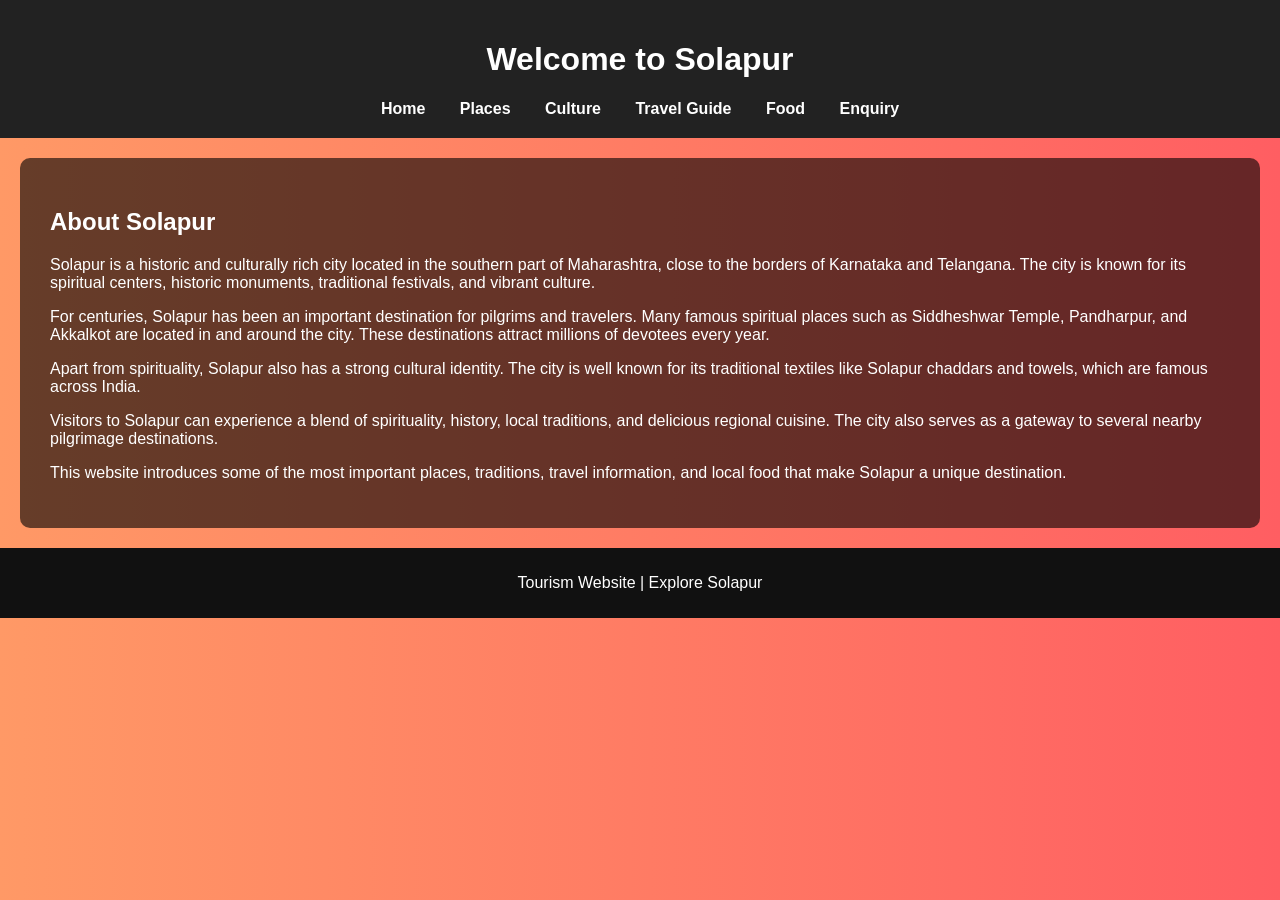
<file: index.html>
<!DOCTYPE html>
<html>
<head>
<title>Welcome to Solapur</title>
<link rel="stylesheet" href="style.css">
</head>

<body>

<header>
<h1>Welcome to Solapur</h1>
<nav>
<a href="index.html">Home</a>
<a href="places.html">Places</a>
<a href="culture.html">Culture</a>
<a href="travel.html">Travel Guide</a>
<a href="food.html">Food</a>
<a href="enquiry.html">Enquiry</a>
</nav>
</header>

<section class="content">

<h2>About Solapur</h2>

<p>
Solapur is a historic and culturally rich city located in the southern part of Maharashtra,
close to the borders of Karnataka and Telangana. The city is known for its spiritual centers,
historic monuments, traditional festivals, and vibrant culture.
</p>

<p>
For centuries, Solapur has been an important destination for pilgrims and travelers. Many
famous spiritual places such as Siddheshwar Temple, Pandharpur, and Akkalkot are located
in and around the city. These destinations attract millions of devotees every year.
</p>

<p>
Apart from spirituality, Solapur also has a strong cultural identity. The city is well known for
its traditional textiles like Solapur chaddars and towels, which are famous across India.
</p>

<p>
Visitors to Solapur can experience a blend of spirituality, history, local traditions, and
delicious regional cuisine. The city also serves as a gateway to several nearby pilgrimage
destinations.
</p>

<p>
This website introduces some of the most important places, traditions, travel information,
and local food that make Solapur a unique destination.
</p>

</section>

<footer>
<p>Tourism Website | Explore Solapur</p>
</footer>

</body>
</html>
</file>
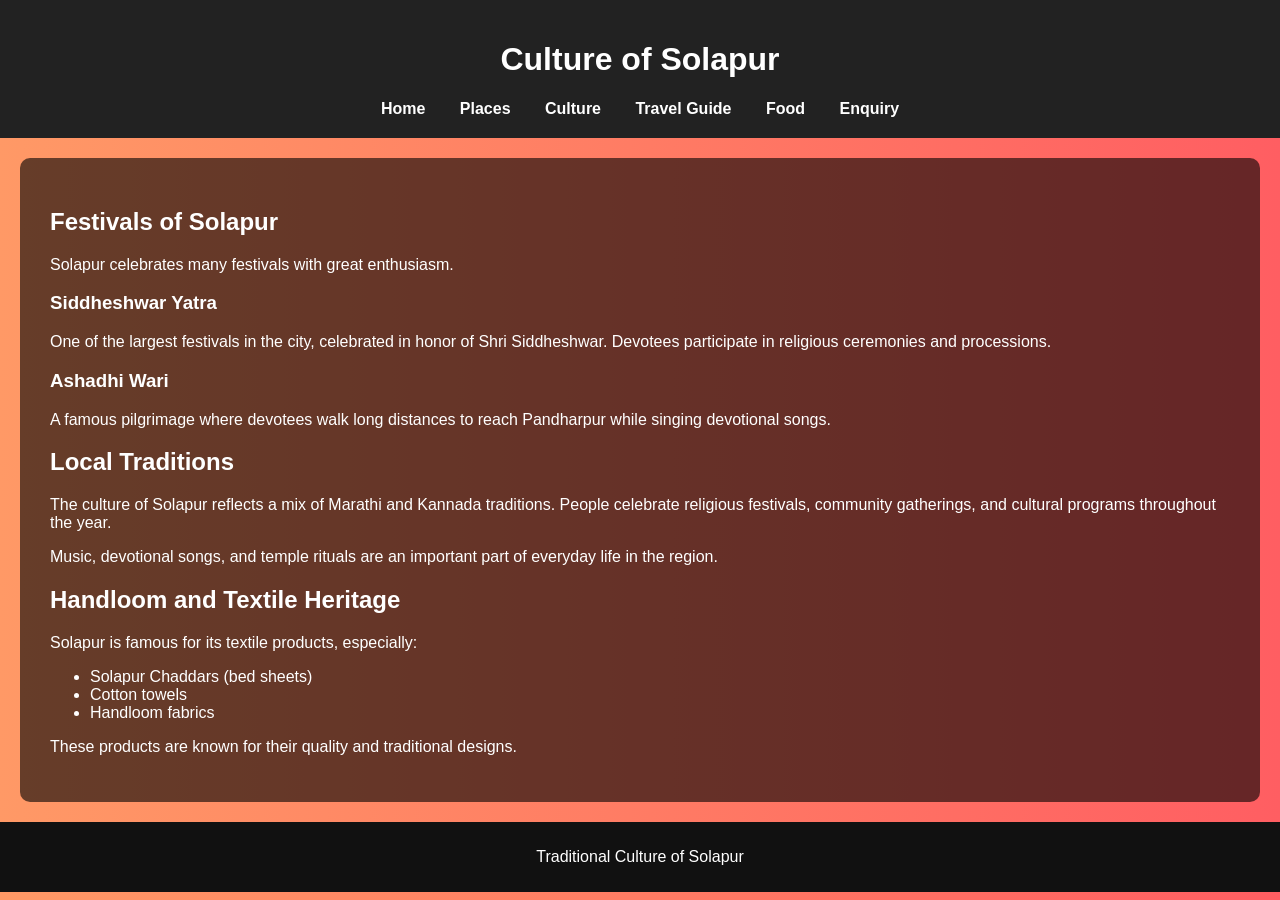
<file: culture.html>
<!DOCTYPE html>
<html>
<head>
<title>Culture of Solapur</title>
<link rel="stylesheet" href="style.css">
</head>

<body>

<header>
<h1>Culture of Solapur</h1>

<nav>
<a href="index.html">Home</a>
<a href="places.html">Places</a>
<a href="culture.html">Culture</a>
<a href="travel.html">Travel Guide</a>
<a href="food.html">Food</a>
<a href="enquiry.html">Enquiry</a>
</nav>
</header>

<section class="content">

<h2>Festivals of Solapur</h2>

<p>Solapur celebrates many festivals with great enthusiasm.</p>

<h3>Siddheshwar Yatra</h3>

<p>
One of the largest festivals in the city, celebrated in honor of Shri Siddheshwar.
Devotees participate in religious ceremonies and processions.
</p>

<h3>Ashadhi Wari</h3>

<p>
A famous pilgrimage where devotees walk long distances to reach Pandharpur
while singing devotional songs.
</p>

<h2>Local Traditions</h2>

<p>
The culture of Solapur reflects a mix of Marathi and Kannada traditions.
People celebrate religious festivals, community gatherings, and cultural
programs throughout the year.
</p>

<p>
Music, devotional songs, and temple rituals are an important part of
everyday life in the region.
</p>

<h2>Handloom and Textile Heritage</h2>

<p>Solapur is famous for its textile products, especially:</p>

<ul>
<li>Solapur Chaddars (bed sheets)</li>
<li>Cotton towels</li>
<li>Handloom fabrics</li>
</ul>

<p>
These products are known for their quality and traditional designs.
</p>

</section>

<footer>
<p>Traditional Culture of Solapur</p>
</footer>

</body>
</html>
</file>
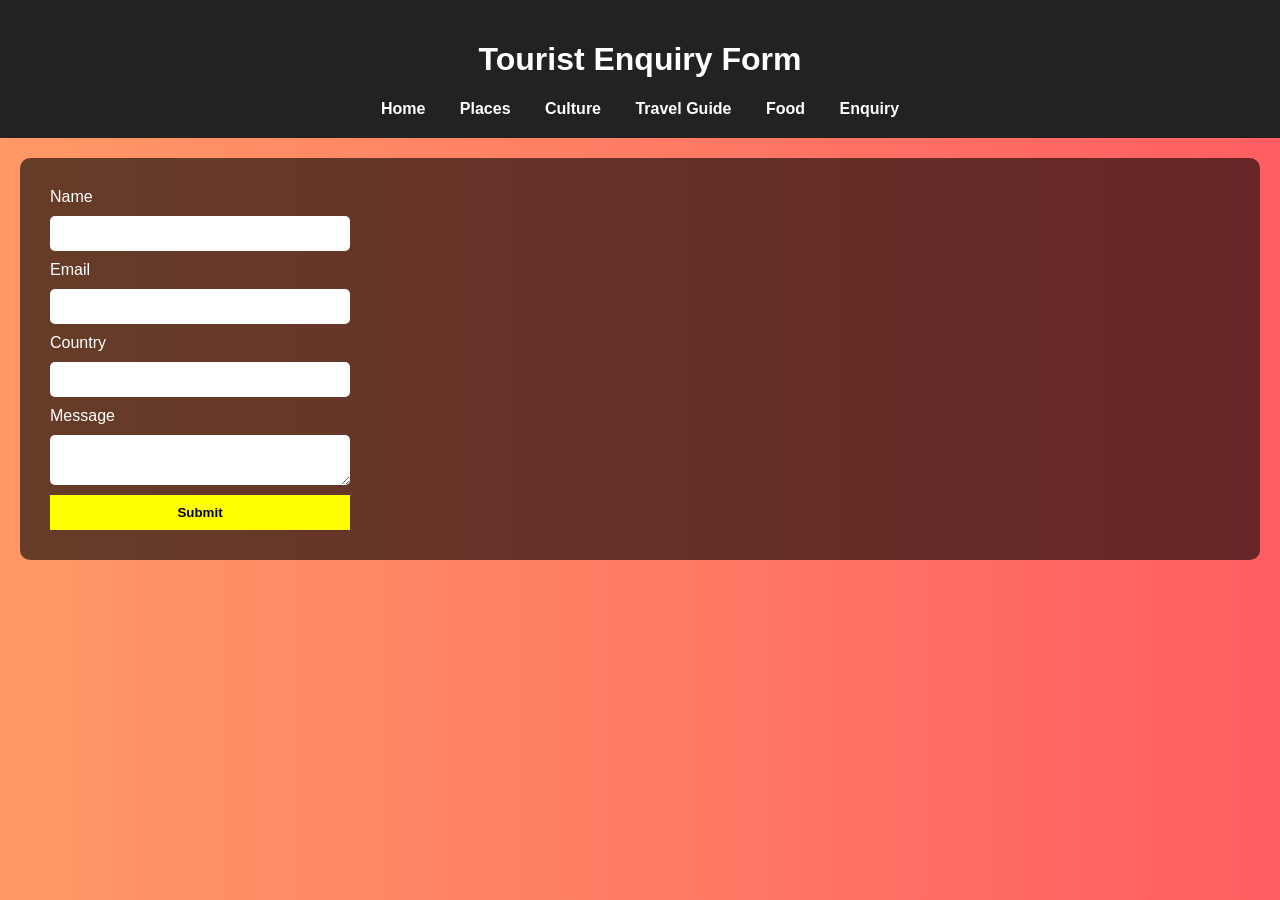
<file: enquiry.html>
<!DOCTYPE html>
<html>
<head>
<title>Tourist Enquiry</title>
<link rel="stylesheet" href="style.css">
<script src="script.js"></script>
</head>

<body>

<header>
<h1>Tourist Enquiry Form</h1>

<nav>
<a href="index.html">Home</a>
<a href="places.html">Places</a>
<a href="culture.html">Culture</a>
<a href="travel.html">Travel Guide</a>
<a href="food.html">Food</a>
<a href="enquiry.html">Enquiry</a>
</nav>

</header>

<section class="content">

<form onsubmit="return validateForm()">

<label>Name</label>
<input type="text" id="name">

<label>Email</label>
<input type="email" id="email">

<label>Country</label>
<input type="text" id="country">

<label>Message</label>
<textarea id="message"></textarea>

<button type="submit">Submit</button>

</form>

</section>

</body>
</html>
</file>
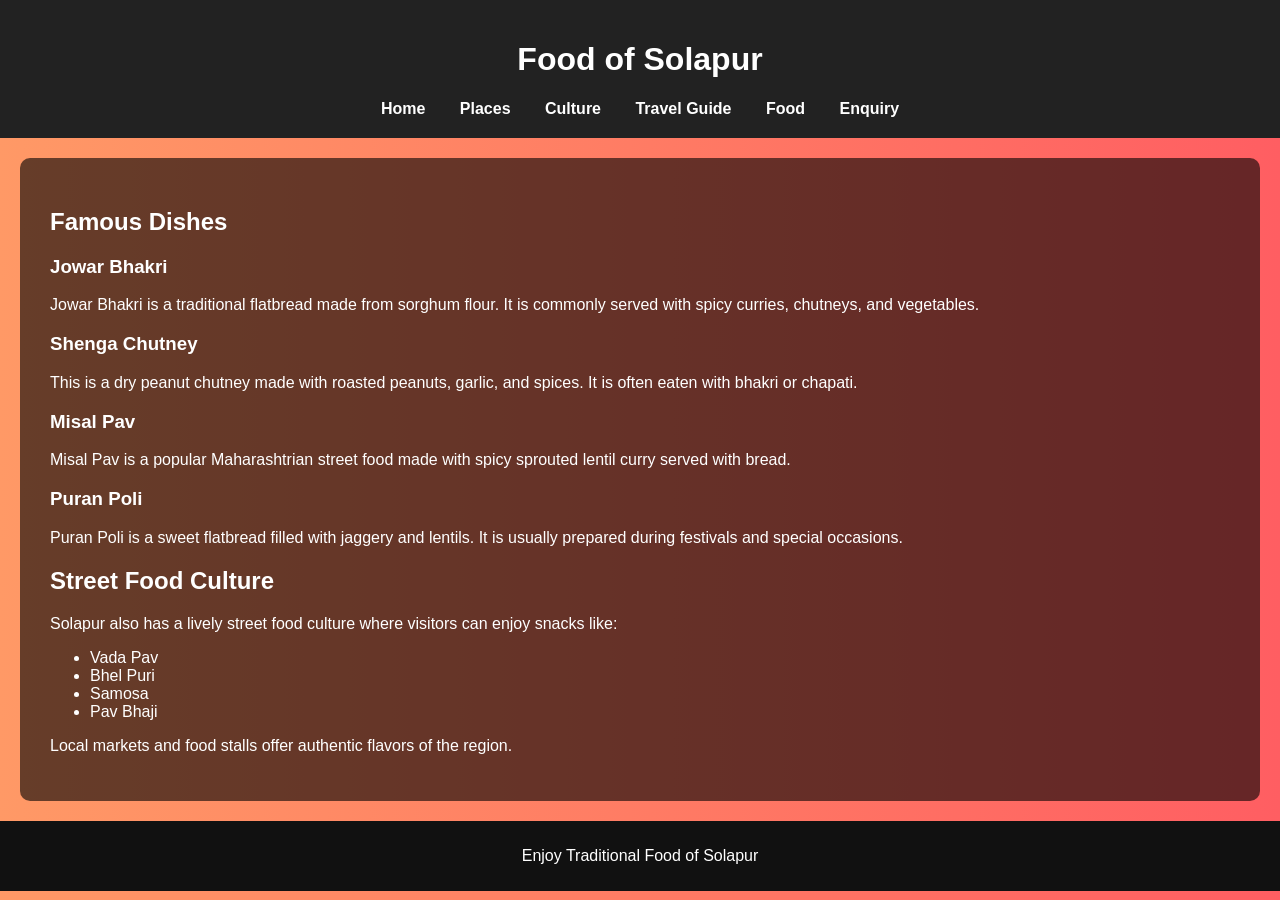
<file: food.html>
<!DOCTYPE html>
<html>
<head>
<title>Food of Solapur</title>
<link rel="stylesheet" href="style.css">
</head>

<body>

<header>
<h1>Food of Solapur</h1>

<nav>
<a href="index.html">Home</a>
<a href="places.html">Places</a>
<a href="culture.html">Culture</a>
<a href="travel.html">Travel Guide</a>
<a href="food.html">Food</a>
<a href="enquiry.html">Enquiry</a>
</nav>
</header>

<section class="content">

<h2>Famous Dishes</h2>

<h3>Jowar Bhakri</h3>

<p>
Jowar Bhakri is a traditional flatbread made from sorghum flour.
It is commonly served with spicy curries, chutneys, and vegetables.
</p>

<h3>Shenga Chutney</h3>

<p>
This is a dry peanut chutney made with roasted peanuts, garlic, and spices.
It is often eaten with bhakri or chapati.
</p>

<h3>Misal Pav</h3>

<p>
Misal Pav is a popular Maharashtrian street food made with spicy
sprouted lentil curry served with bread.
</p>

<h3>Puran Poli</h3>

<p>
Puran Poli is a sweet flatbread filled with jaggery and lentils.
It is usually prepared during festivals and special occasions.
</p>

<h2>Street Food Culture</h2>

<p>Solapur also has a lively street food culture where visitors can enjoy snacks like:</p>

<ul>
<li>Vada Pav</li>
<li>Bhel Puri</li>
<li>Samosa</li>
<li>Pav Bhaji</li>
</ul>

<p>
Local markets and food stalls offer authentic flavors of the region.
</p>

</section>

<footer>
<p>Enjoy Traditional Food of Solapur</p>
</footer>

</body>
</html>
</file>
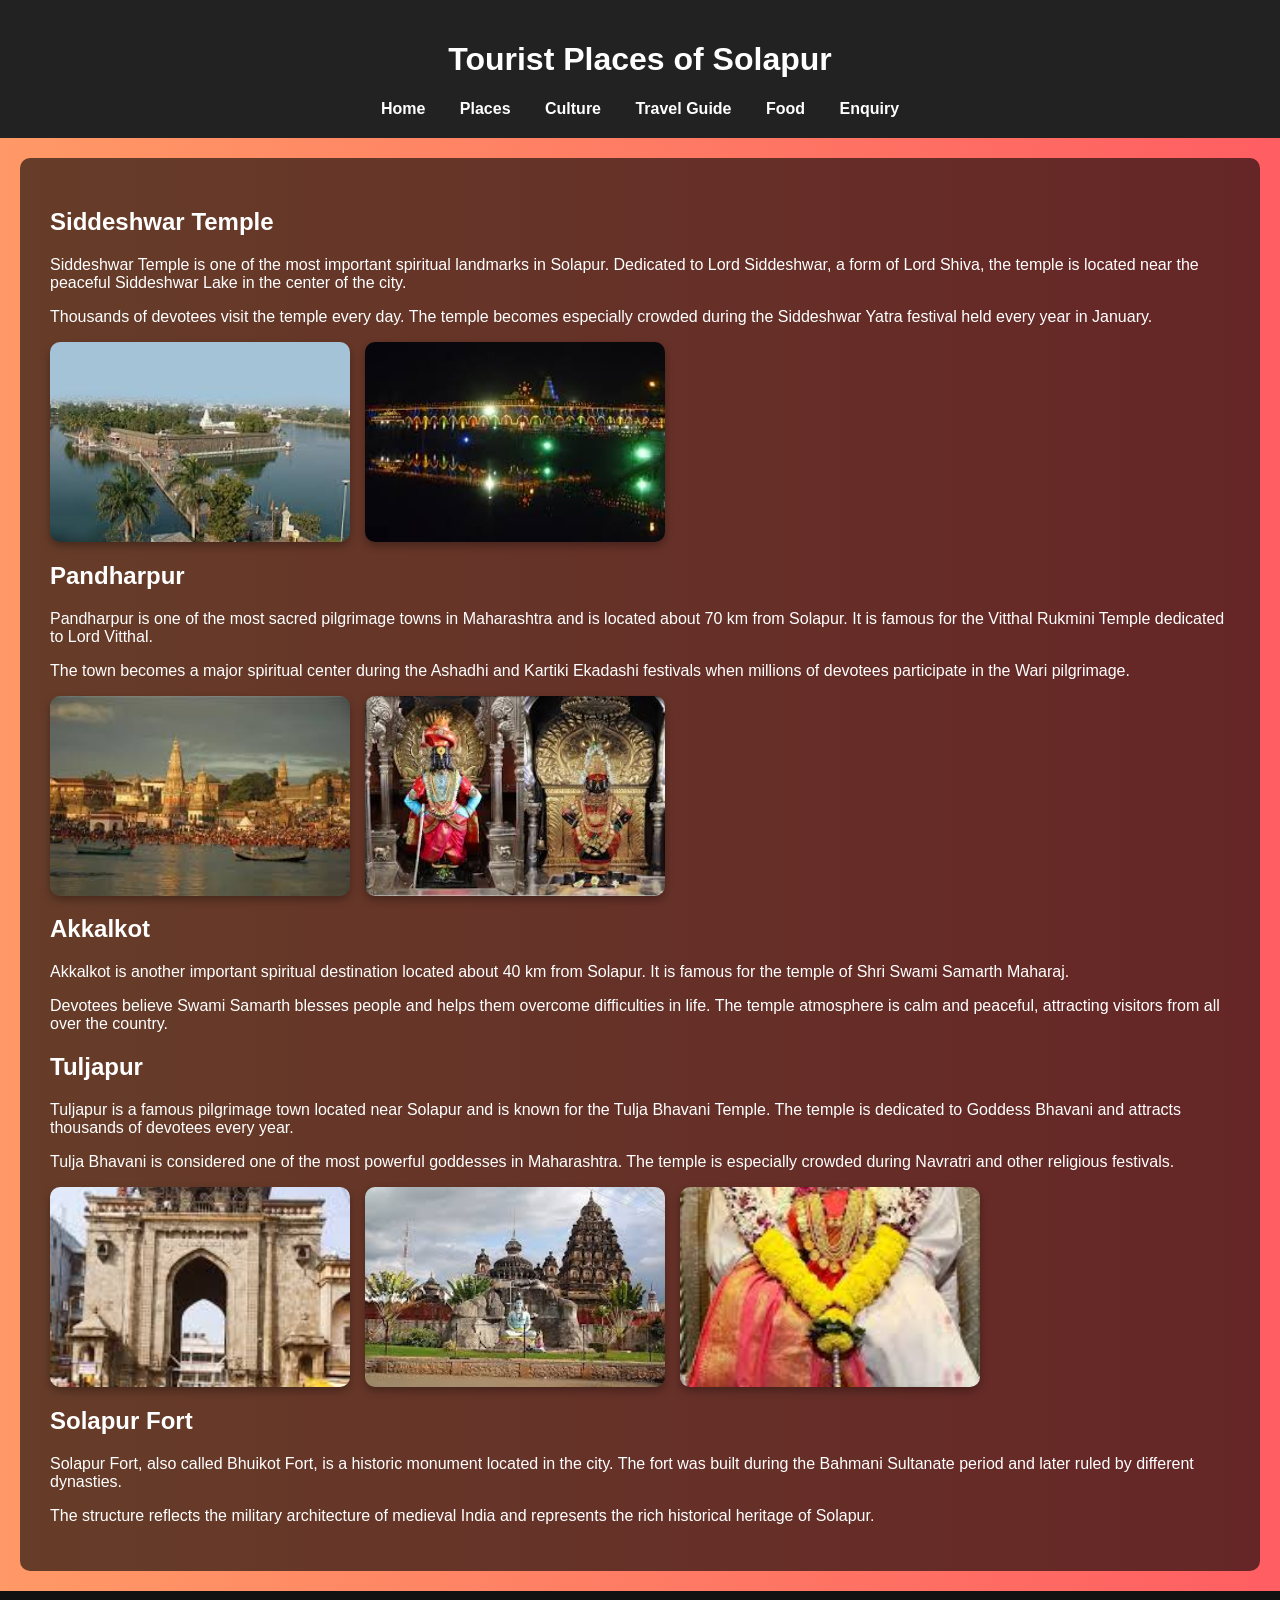
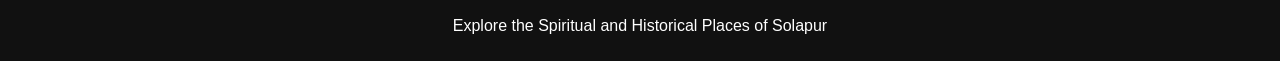
<file: places.html>
<!DOCTYPE html>
<html>
<head>
<title>Places in Solapur</title>
<link rel="stylesheet" href="style.css">

<style>

.gallery{
display:flex;
flex-wrap:wrap;
gap:15px;
margin-top:15px;
}

.gallery img{
width:300px;
height:200px;
object-fit:cover;
border-radius:10px;
box-shadow:0 4px 8px rgba(0,0,0,0.3);
}

</style>

</head>

<body>

<header>
<h1>Tourist Places of Solapur</h1>

<nav>
<a href="index.html">Home</a>
<a href="places.html">Places</a>
<a href="culture.html">Culture</a>
<a href="travel.html">Travel Guide</a>
<a href="food.html">Food</a>
<a href="enquiry.html">Enquiry</a>
</nav>

</header>

<section class="content">

<h2>Siddeshwar Temple</h2>

<p>
Siddeshwar Temple is one of the most important spiritual landmarks in Solapur.
Dedicated to Lord Siddeshwar, a form of Lord Shiva, the temple is located near
the peaceful Siddeshwar Lake in the center of the city.
</p>

<p>
Thousands of devotees visit the temple every day. The temple becomes especially
crowded during the Siddeshwar Yatra festival held every year in January.
</p>

<div class="gallery">
<img src="image/siddeshwar.jpg" alt="Siddeshwar Temple">
<img src="image/siddeshwar_night.jpg" alt="Siddeshwar Temple at Night">
</div>


<h2>Pandharpur</h2>

<p>
Pandharpur is one of the most sacred pilgrimage towns in Maharashtra and is located
about 70 km from Solapur. It is famous for the Vitthal Rukmini Temple dedicated
to Lord Vitthal.
</p>

<p>
The town becomes a major spiritual center during the Ashadhi and Kartiki Ekadashi
festivals when millions of devotees participate in the Wari pilgrimage.
</p>

<div class="gallery">
<img src="image/pandharpur1.jpg" alt="Pandharpur Temple">
<img src="image/pandharpur2.jpg" alt="Pandharpur Pilgrimage">
</div>


<h2>Akkalkot</h2>

<p>
Akkalkot is another important spiritual destination located about 40 km from Solapur.
It is famous for the temple of Shri Swami Samarth Maharaj.
</p>

<p>
Devotees believe Swami Samarth blesses people and helps them overcome
difficulties in life. The temple atmosphere is calm and peaceful, attracting
visitors from all over the country.
</p>


<h2>Tuljapur</h2>

<p>
Tuljapur is a famous pilgrimage town located near Solapur and is known for the
Tulja Bhavani Temple. The temple is dedicated to Goddess Bhavani and attracts
thousands of devotees every year.
</p>

<p>
Tulja Bhavani is considered one of the most powerful goddesses in Maharashtra.
The temple is especially crowded during Navratri and other religious festivals.
</p>

<div class="gallery">
<img src="image/tuljapur1.jpg" alt="Tuljapur Temple">
<img src="image/tuljapur2.jpg" alt="Tulja Bhavani Temple">
<img src="image/tuljapur3.jpg" alt="Tuljapur Temple View">
</div>


<h2>Solapur Fort</h2>

<p>
Solapur Fort, also called Bhuikot Fort, is a historic monument located in the city.
The fort was built during the Bahmani Sultanate period and later ruled by
different dynasties.
</p>

<p>
The structure reflects the military architecture of medieval India and represents
the rich historical heritage of Solapur.
</p>

</section>

<footer>
<p>Explore the Spiritual and Historical Places of Solapur</p>
</footer>

</body>
</html>
</file>
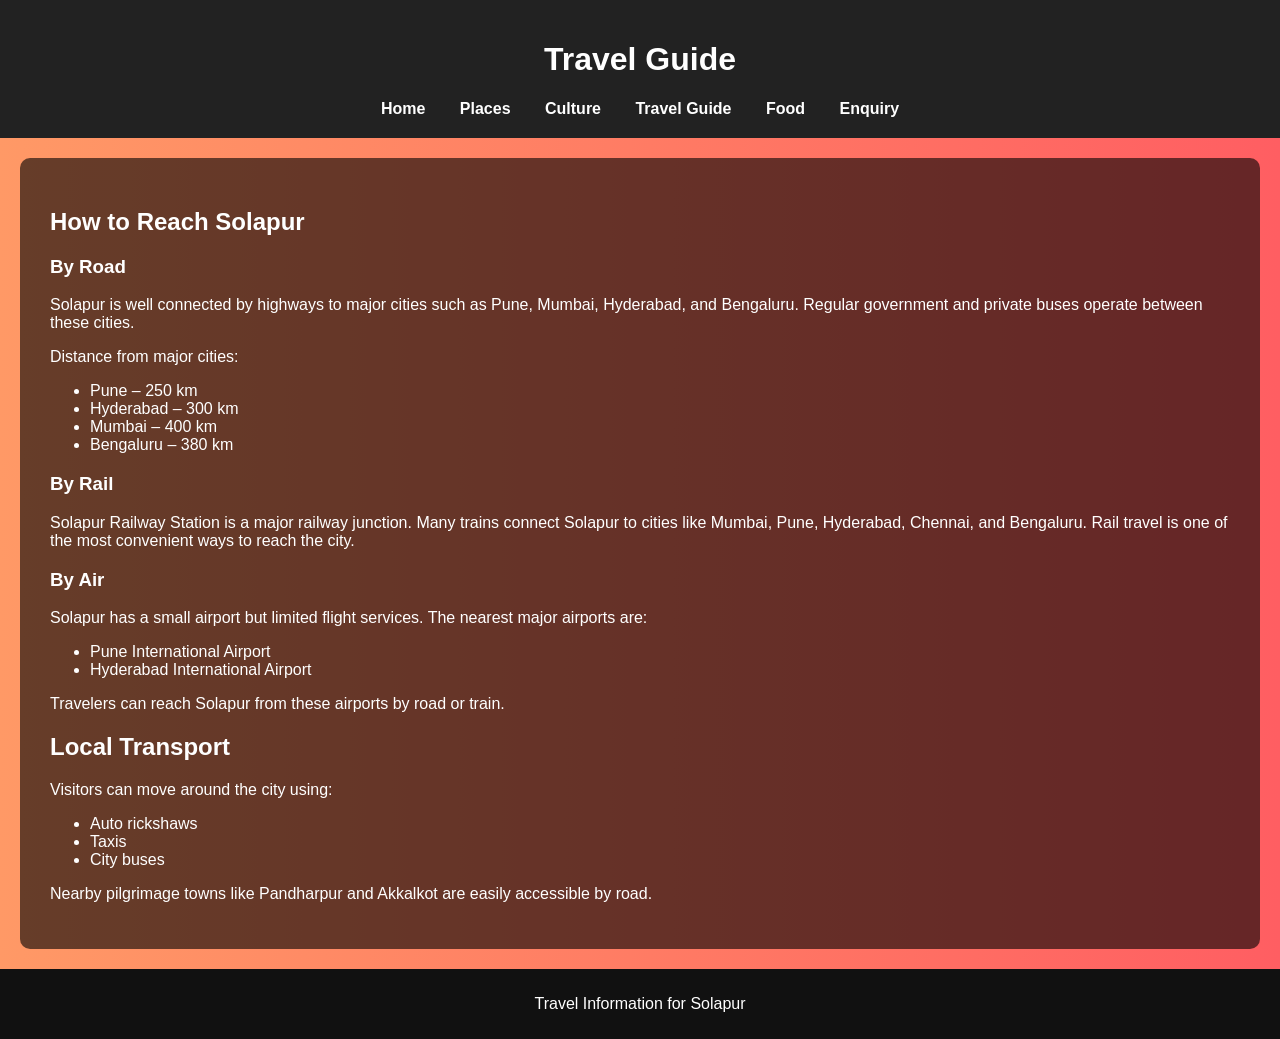
<file: travel.html>
<!DOCTYPE html>
<html>
<head>
<title>Travel Guide</title>
<link rel="stylesheet" href="style.css">
</head>

<body>

<header>
<h1>Travel Guide</h1>

<nav>
<a href="index.html">Home</a>
<a href="places.html">Places</a>
<a href="culture.html">Culture</a>
<a href="travel.html">Travel Guide</a>
<a href="food.html">Food</a>
<a href="enquiry.html">Enquiry</a>
</nav>
</header>

<section class="content">

<h2>How to Reach Solapur</h2>

<h3>By Road</h3>

<p>
Solapur is well connected by highways to major cities such as Pune,
Mumbai, Hyderabad, and Bengaluru. Regular government and private buses
operate between these cities.
</p>

<p>Distance from major cities:</p>

<ul>
<li>Pune – 250 km</li>
<li>Hyderabad – 300 km</li>
<li>Mumbai – 400 km</li>
<li>Bengaluru – 380 km</li>
</ul>

<h3>By Rail</h3>

<p>
Solapur Railway Station is a major railway junction. Many trains connect
Solapur to cities like Mumbai, Pune, Hyderabad, Chennai, and Bengaluru.
Rail travel is one of the most convenient ways to reach the city.
</p>

<h3>By Air</h3>

<p>
Solapur has a small airport but limited flight services.
The nearest major airports are:
</p>

<ul>
<li>Pune International Airport</li>
<li>Hyderabad International Airport</li>
</ul>

<p>
Travelers can reach Solapur from these airports by road or train.
</p>

<h2>Local Transport</h2>

<p>Visitors can move around the city using:</p>

<ul>
<li>Auto rickshaws</li>
<li>Taxis</li>
<li>City buses</li>
</ul>

<p>
Nearby pilgrimage towns like Pandharpur and Akkalkot are easily accessible by road.
</p>

</section>

<footer>
<p>Travel Information for Solapur</p>
</footer>

</body>
</html>
</file>
<file: style.css>
body{
font-family: Arial;
margin:0;
background:linear-gradient(to right,#ff9966,#ff5e62);
color:white;
}

header{
background:#222;
padding:20px;
text-align:center;
}

nav a{
color:white;
margin:15px;
text-decoration:none;
font-weight:bold;
}

nav a:hover{
color:yellow;
}

.content{
background:rgba(0,0,0,0.6);
padding:30px;
margin:20px;
border-radius:10px;
}

footer{
text-align:center;
padding:10px;
background:#111;
}

form{
display:flex;
flex-direction:column;
width:300px;
}

input,textarea{
margin:10px 0;
padding:10px;
border-radius:5px;
border:none;
}

button{
padding:10px;
background:yellow;
border:none;
font-weight:bold;
}
</file>
